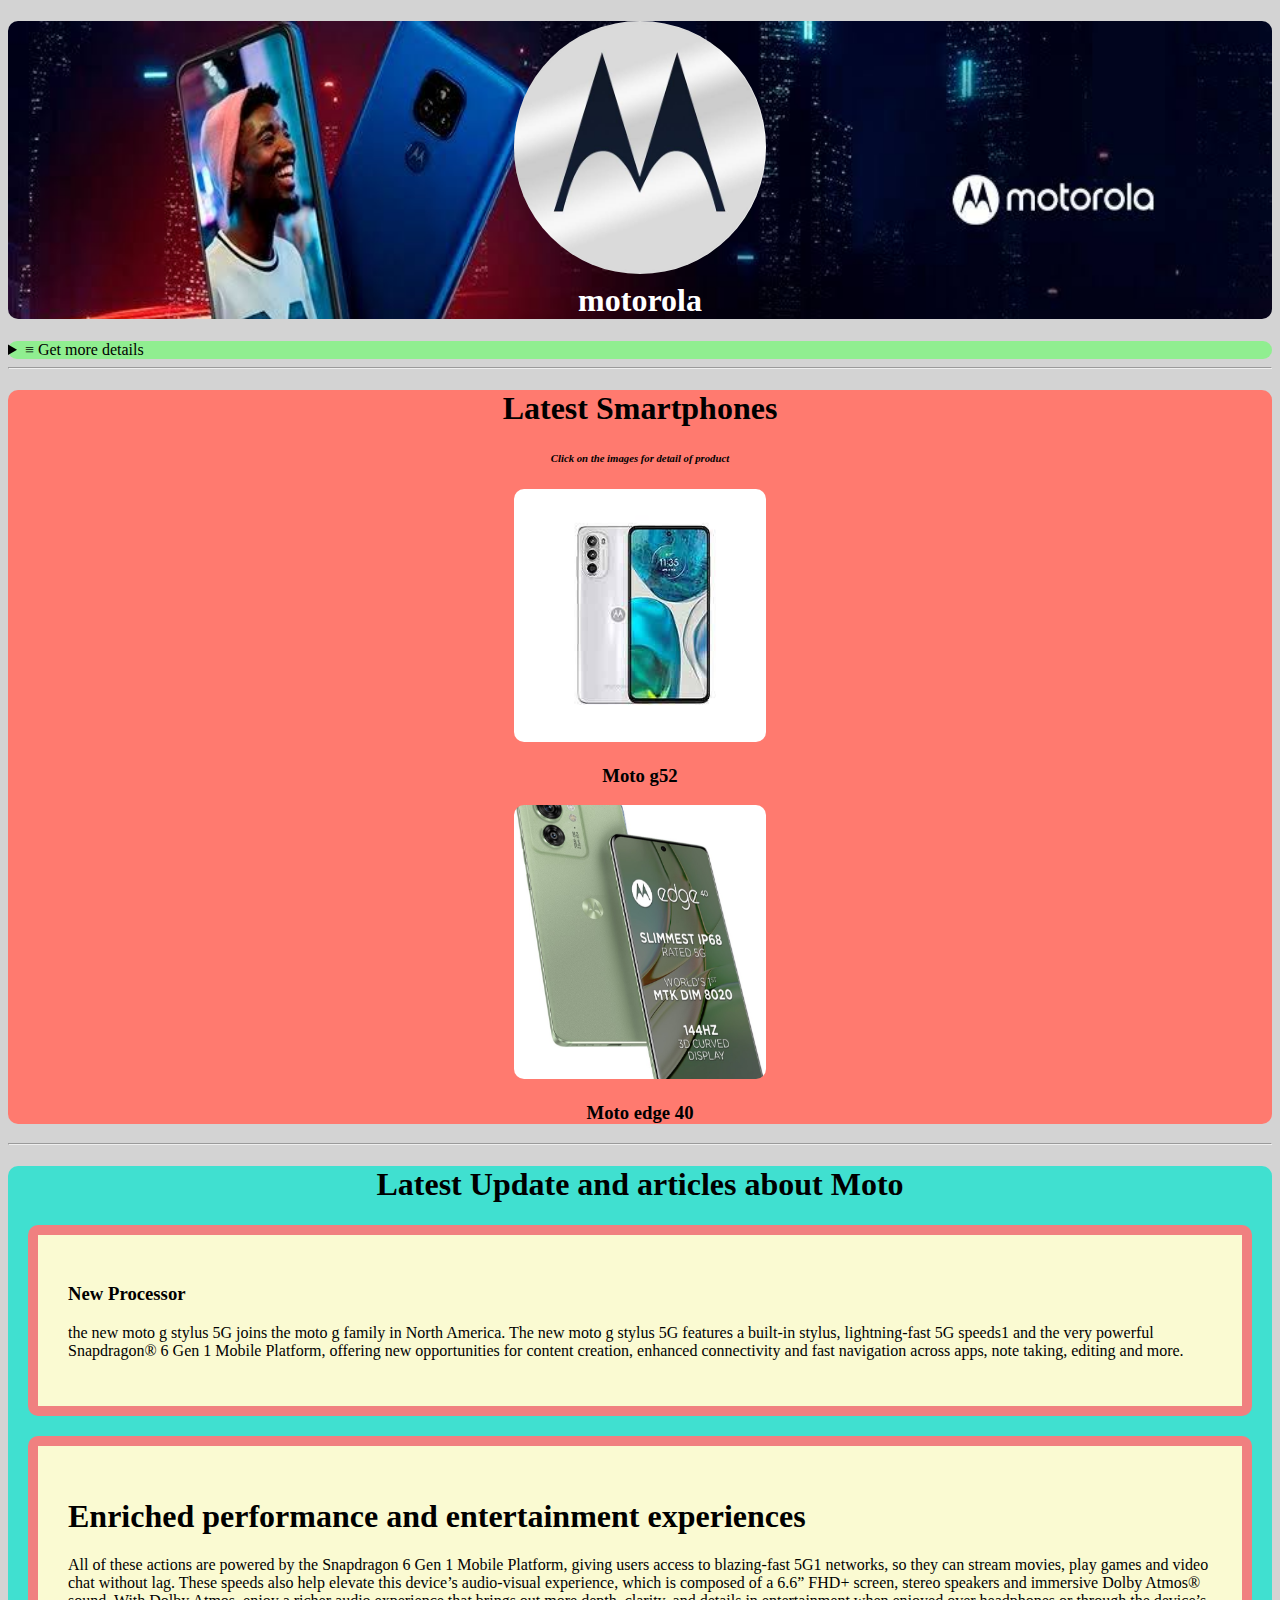
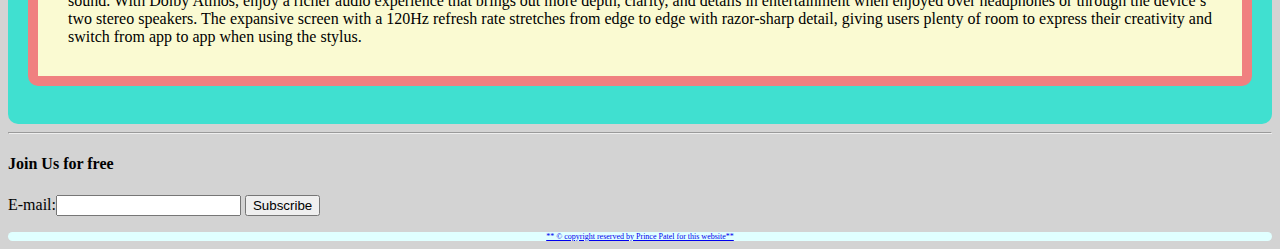
<file: index.html>
<!DOCTYPE html>
<html lang="en">
<head>
    <meta charset="UTF-8">
    <title>motorola</title>
    <link rel="stylesheet" href="style12.css">
</head>
<body>
    <div>
       <header>
          <h1> 
            <img src="img1.jpeg">
            <br>
            motorola 
          </h1>  
       </header> 
       <nav>
         <details>
             <summary>&equiv; Get more details</summary> <!-- here &equiv is a special character-->
           <ol type="A">
            <li> <a href="#">Products</a></li>
            <hr>
            <li><a href="#">Support</a></li>
            <hr>
            <li><a href="#">About Us</a></li>  
           </ol>
           </details>
       </nav>
    </div>
    <hr>
    <div id="center">
        <h1>Latest Smartphones</h1>
        <h6 class="font">Click on the images for detail of product</h6>
        <span>
          <a href="#"><img src="img3.jpeg" alt="image" class="shape"></a>
        </span>
        <h3>Moto g52</h3>
        <span>
           <a href="#"> <img src="img4.jpeg" alt="there is a image" class="shape"></a>
            <h3>Moto edge 40</h3>
        </span> 
    </div>
    <hr>
  <article id="bg">
      <h1 class="c">Latest Update and articles about Moto</h1>
    <article class="art">
        <h3>New Processor</h3>
        <p>the new moto g stylus 5G joins the moto g family in North America. The new moto g stylus 5G features a built-in stylus, lightning-fast 5G speeds1 and the very powerful Snapdragon® 6 Gen 1 Mobile Platform, offering new opportunities for content creation, enhanced connectivity and fast navigation across apps, note taking, editing and more.</p>
    </article>
      <article class="art">
       <h1>Enriched performance and entertainment experiences</h1>

All of these actions are powered by the Snapdragon 6 Gen 1 Mobile Platform, giving users access to blazing-fast 5G1 networks, so they can stream movies, play games and video chat without lag. These speeds also help elevate this device’s audio-visual experience, which is composed of a 6.6” FHD+ screen, stereo speakers and immersive Dolby Atmos® sound. With Dolby Atmos, enjoy a richer audio experience that brings out more depth, clarity, and details in entertainment when enjoyed over headphones or through the device’s two stereo speakers. The expansive screen with a 120Hz refresh rate stretches from edge to edge with razor-sharp detail, giving users plenty of room to express their creativity and switch from app to app when using the stylus.
       </article>
       <br>
   </article> 
    <hr>
    <form>
        <h4>Join Us for free</h4>
        <p>E-mail:<input type="email" name="email" id="#" required>
        <input type="submit" value="Subscribe">
        </p>
    </form>
    <footer>
        <!-- &copy is use to create symbol © -->
        <a href="copyright.html">** &copy copyright reserved by Prince Patel for this website**</a>
    </footer>
</body>
</html>
</file>
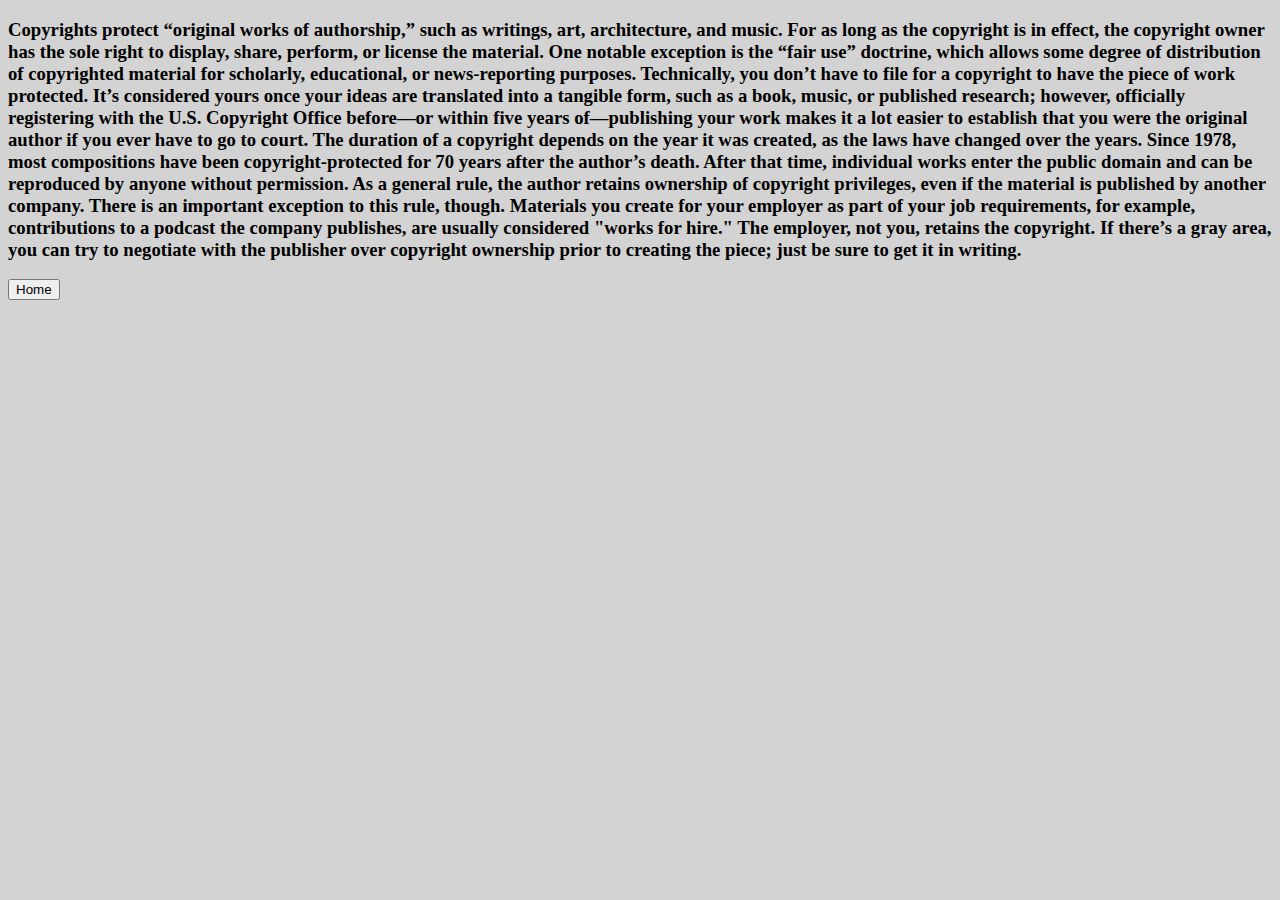
<file: copyright.html>
<!DOCTYPE html>
<html lang="en">
<head>
    <meta charset="UTF-8">
    <title>copyright</title>
    <link rel="stylesheet" href="style12.css">
</head>
<body>
    <h3 id="cpy">
Copyrights protect “original works of authorship,” such as writings, art, architecture, and music. For as long as the copyright is in effect, the copyright owner has the sole right to display, share, perform, or license the material.

One notable exception is the “fair use” doctrine, which allows some degree of distribution of copyrighted material for scholarly, educational, or news-reporting purposes.

Technically, you don’t have to file for a copyright to have the piece of work protected. It’s considered yours once your ideas are translated into a tangible form, such as a book, music, or published research; however, officially registering with the U.S. Copyright Office before—or within five years of—publishing your work makes it a lot easier to establish that you were the original author if you ever have to go to court. 

The duration of a copyright depends on the year it was created, as the laws have changed over the years. Since 1978, most compositions have been copyright-protected for 70 years after the author’s death. After that time, individual works enter the public domain and can be reproduced by anyone without permission.
 

As a general rule, the author retains ownership of copyright privileges, even if the material is published by another company. There is an important exception to this rule, though.

Materials you create for your employer as part of your job requirements, for example, contributions to a podcast the company publishes, are usually considered "works for hire." The employer, not you, retains the copyright. If there’s a gray area, you can try to negotiate with the publisher over copyright ownership prior to creating the piece; just be sure to get it in writing.
    </h3>
    <a href="index.html"><input type="button" value="Home"></a>
</body>
</html>
</file>
<file: style12.css>
img{
    width:20%;
    border-radius: 50%;
}
header{
    text-align: center;
    background-image: url("img2.jpeg"); 
    background-repeat: no-repeat;
    background-size:100% 120%;
    color:white;
    font-family: serif;
    border-radius: 10px;
}
footer{
    text-align:center;
    background-color:lightcyan;
    border-radius:10px;
}
body{
    background:lightgrey;
}
cpy{
    background-color:lightgrey;
}
summary{
     background-color:lightgreen;
     border-radius: 10px;
}
footer{
 font-size: 50%;
}
/* #no{
   background-image: url('/storage/emulated/0/web Development/Media/img1.jpeg');
    height: 50px;
    background-size: 10%;
    background-repeat: no-repeat;
    background-position: center center;
    font-family: serif;
    border:3px solid violet;
    background-color: lightgoldenrodyellow;
}
.id{
    border:5px solid violet;
    background-color: lightgoldenrodyellow;
}*/
.art{
     font-family: serif;
    background-color: lightgoldenrodyellow;
    padding:30px;
    border:10px solid lightcoral;
    margin:20px;
    border-radius: 10px;
}
#bg{
    background-color: turquoise;
    border-radius: 10px;
}
#center{
    text-align: center;
    background-color: rgb(300,122,111,1);
    border-radius: 10px;
}
.shape{
    border-radius: 10px;
}
.font{
    font-style:italic;
}
.c{
    text-align: center;
}
</file>
